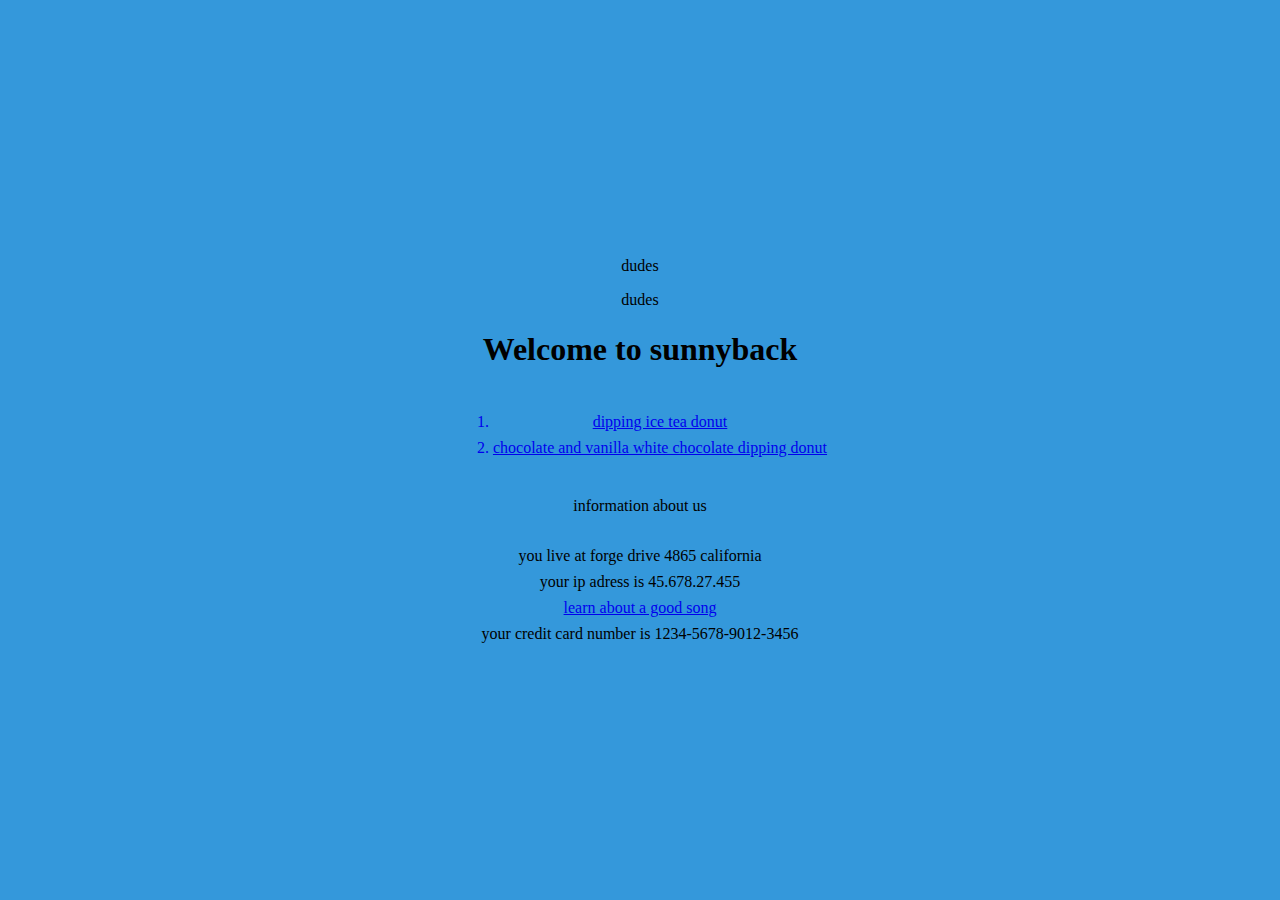
<file: index.html>
<html><head>
    <title>sunnyback</title>
    <link href="./style.css" type="text/css" rel="stylesheet">
  </head>
  <body>
    <header>
      <div id="brodo">
        <p>dudes</p>
        <p>dudes</p>
      </div>
          
        <h1>Welcome to sunnyback</h1>
    </header>
    <ol>
        <a href="index4.html"><li>dipping ice tea donut</li></a>
      <a href="index2.html"><li>chocolate and vanilla white chocolate dipping donut</li></a>
    </ol>
    <p>information about us</p>
    <footer>
      <ul>
        <li>you live at forge drive 4865 california</li>
        <li>your ip adress is 45.678.27.455</li><a href="https://www.youtube.com/watch?v=lrzKT-dFUjE">learn about a good song</a>
        <li>your credit card number is 1234-5678-9012-3456</li>

    </footer>

</body></html>
</file>
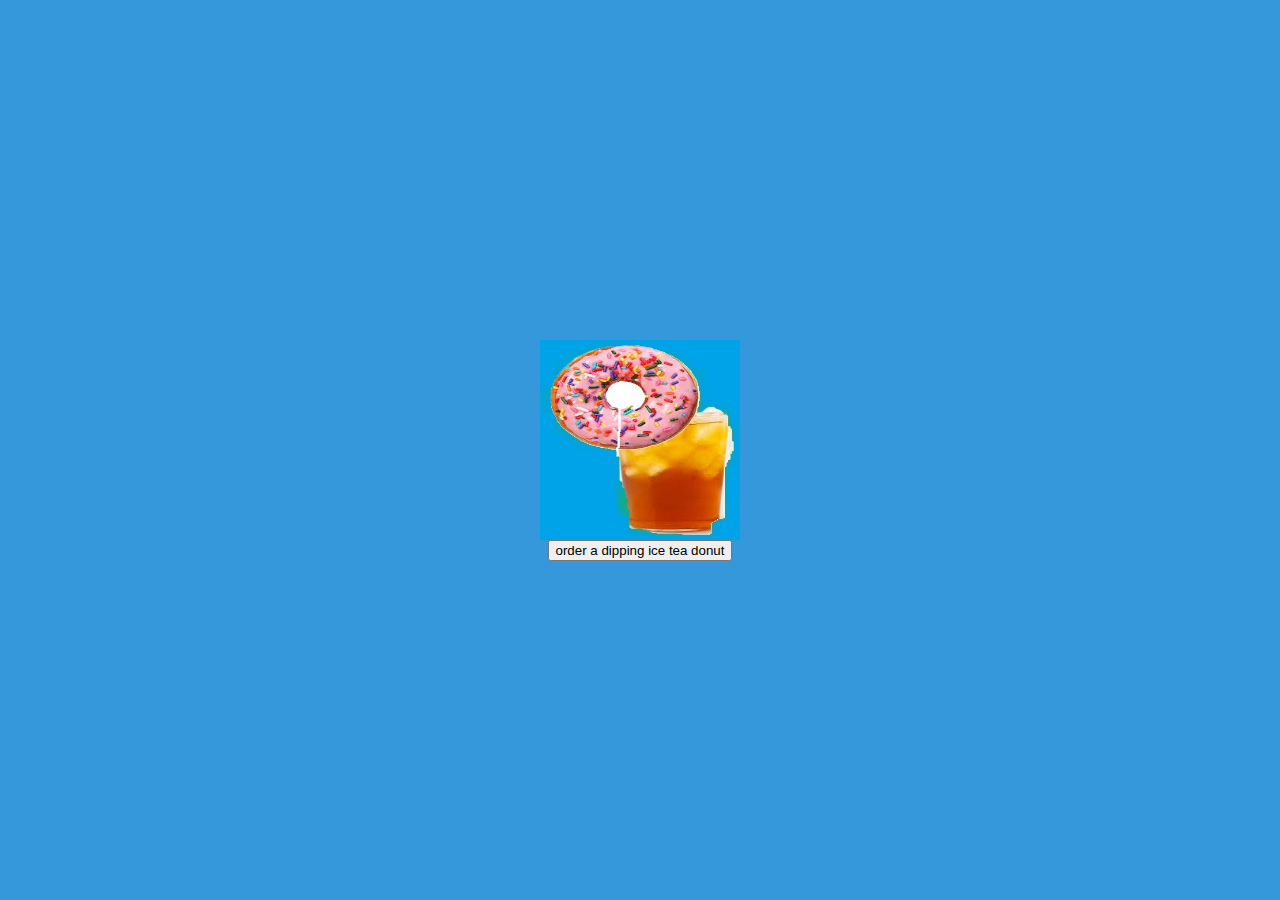
<file: index4.html>
<!DOCTYPE html>
<html lang="en">
<head>
<title>Thank you for ordering</title>
<link href="./style.css" type="text/css" rel="stylesheet">
<img src="resources/icedtea.png" alt="icedtea" width="200" height="200">

</head>
<body>
    <button type="button" onclick="window.location.href='index3.html'">order a dipping ice tea donut</button>
</body>
</html>
</file>
<file: style.css>
body {
    background-color: #3498db; /* A different shade of blue */
    display: flex;
    justify-content: center;
    align-items: center;
    flex-direction: column;
    height: 100vh;
    margin: 0;
    text-align: center;
}

ul {
    list-style: none; /* Remove default list styling */
    padding: 0;
}

li {
    margin: 0.5em 0; /* Add some spacing between list items */
}
</file>
